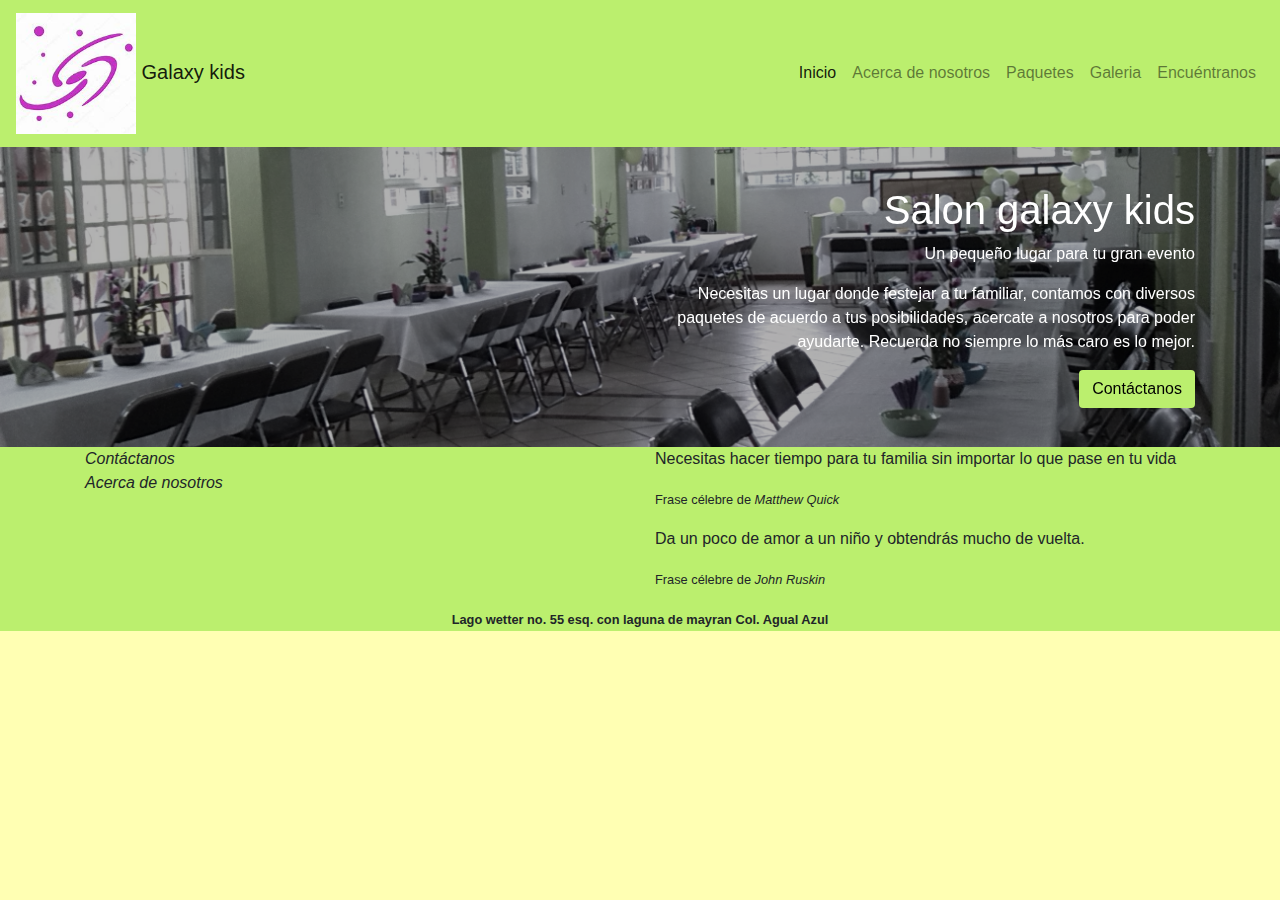
<file: index.html>
<!doctype html>
<html lang="en">
  <head>
    <!-- Required meta tags -->
    <meta charset="utf-8">
    <meta name="viewport" content="width=device-width, initial-scale=1, shrink-to-fit=no">

    <!-- Bootstrap CSS -->
    <link rel="stylesheet" href="https://maxcdn.bootstrapcdn.com/bootstrap/4.0.0/css/bootstrap.min.css" integrity="sha384-Gn5384xqQ1aoWXA+058RXPxPg6fy4IWvTNh0E263XmFcJlSAwiGgFAW/dAiS6JXm" crossorigin="anonymous">
    <link rel="stylesheet" href="./index.css" />


    <title>Galaxy</title>
  </head>
  <body>
    
     <!-- Navbar-->
     <nav id="navegacion" class="navbar navbar-expand-lg navbar-light bg-light sticky-top">
      
       
        <a id="logo" class="navbar-brand" href="#">
             <img src="./img/galaxy.jpg">
            Galaxy kids
        </a>
        <button class="navbar-toggler" type="button" data-toggle="collapse" data-target="#navbarSupportedContent" aria-controls="navbarSupportedContent" aria-expanded="false" aria-label="Toggle navigation">
          <span class="navbar-toggler-icon"></span>
        </button>
      
        <div class="collapse navbar-collapse" id="navbarSupportedContent">
          <ul class="navbar-nav ml-auto">
            <li class="nav-item active">
              <a class="nav-link" href="index.html">Inicio <span class="sr-only">(current)</span></a>
            </li>
            <li class="nav-item">
                <a class="nav-link" href="quienes-somos.html">Acerca de nosotros</a>
            </li>
            <li class="nav-item">
                <a class="nav-link" href="paquetes.html">Paquetes</a>
            </li>
            <li class="nav-item">
              <a class="nav-link" href="galeria.html">Galeria</a>
            </li>
            <li class="nav-item">
                <a class="nav-link" href="encuentranos.html">Encuéntranos</a>
              </li>
          </ul>
        </div>
      </nav>
     <!-- fin navbar-->

     <!-- Carrucel-->
     <div id="mainCarrucel" class="carousel slide" data-ride="carousel" data-pause="false">

        <div class="carousel-inner">
          <div class="carousel-item active">
            <img class="d-block w-100" src="./img/FOTO_SALON1.jpg" alt="First slide">
          </div>
          <div class="carousel-item">
            <img class="d-block w-100" src="./img/FOTO_SALON2.jpg" alt="Second slide">
          </div>
          <div class="carousel-item">
            <img class="d-block w-100" src="./img/FOTO_SALON3.jpg" alt="Third 222 slide">
          </div>
          <div class="overlay">
             <div class="container">
                <div class="row align-items-center">
                    <div class="col-md-6 offset-md-6 text-right">
                        <h1>Salon galaxy kids</h1>
                        <p> Un pequeño lugar para tu gran evento</p>  
                        <p class="d-none  d-md-block">  Necesitas un lugar donde festejar a tu familiar, contamos
                           con diversos paquetes de acuerdo a tus posibilidades, acercate a nosotros
                           para poder ayudarte. Recuerda no siempre lo más caro es lo mejor.
                        </p> 
                        <button type="button" class="btn btn-salon"  data-toggle="modal" data-target="#dialogContact"> Contáctanos</button>   
                    </div>
                </div> 

             </div>

          </div>
        </div>

      </div>
     <!-- fin carrucel-->

     <section id="footer" class="footer">
        <div class="container">
          <div class="row text-left">
             <div class="col-md-6 ">
                <a class="font-weight-normal font-italic"> Contáctanos</a> <br>
                <a class="font-weight-normal font-italic"> Acerca de nosotros</a>

             </div> 
             <div class= "col-md-6  d-none d-md-block">
               <blockquote class="pull-right">
                <p>Necesitas hacer tiempo para tu familia sin importar lo que pase en tu vida</p>
                <small>Frase célebre de <cite title="Matthew Quick">Matthew Quick</cite></small>
              </blockquote>   
              <blockquote class="pull-center">
                  <p>Da un poco de amor a un niño y obtendrás mucho de vuelta.</p>
                  <small>Frase célebre de <cite title="John Ruskin">John Ruskin</cite></small>
              </blockquote>                           
            </div>

          </div>
          <div class="row text-center">
              <div class="col text-center">
                 <small class="font-weight-bold text-center">Lago wetter no. 55 esq. con laguna de mayran Col. Agual Azul</small>
              </div> 
           </div>
     
        </div>

     </section>

     <!-- Modal -->
<div class="modal fade" id="dialogContact" tabindex="-1" role="dialog" aria-labelledby="exampleModalLabel" aria-hidden="true">
    <div class="modal-dialog" role="document">
      <div class="modal-content">
        <div class="modal-header">
          <h5 class="modal-title" id="exampleModalLabel">Contáctanos</h5>
          <button type="button" class="close" data-dismiss="modal" aria-label="Close">
            <span aria-hidden="true">&times;</span>
          </button>
        </div>
        <div class="modal-body">
          <h5>Email </h5> 
          <p>fcaudilloperez1971@gmail.com</p>
          <h5>Tel. </h5>
          
          <p> 5575622701</p>
          <h5>Dirección.</h5>
          <p>Lago wetter no. 55 esq. con laguna de mayran. Col Agua Azul</p>
          
        </div>
        <div class="modal-footer">
          <button type="button" class="btn btn-primary" data-dismiss="modal">Close</button>
        </div>
      </div>
    </div>
  </div>


    <!-- Optional JavaScript -->
    <!-- jQuery first, then Popper.js, then Bootstrap JS -->
    <script src="https://code.jquery.com/jquery-3.2.1.slim.min.js" integrity="sha384-KJ3o2DKtIkvYIK3UENzmM7KCkRr/rE9/Qpg6aAZGJwFDMVNA/GpGFF93hXpG5KkN" crossorigin="anonymous"></script>
    <script src="https://cdnjs.cloudflare.com/ajax/libs/popper.js/1.12.9/umd/popper.min.js" integrity="sha384-ApNbgh9B+Y1QKtv3Rn7W3mgPxhU9K/ScQsAP7hUibX39j7fakFPskvXusvfa0b4Q" crossorigin="anonymous"></script>
    <script src="https://maxcdn.bootstrapcdn.com/bootstrap/4.0.0/js/bootstrap.min.js" integrity="sha384-JZR6Spejh4U02d8jOt6vLEHfe/JQGiRRSQQxSfFWpi1MquVdAyjUar5+76PVCmYl" crossorigin="anonymous"></script>
  </body>
</html>
</file>
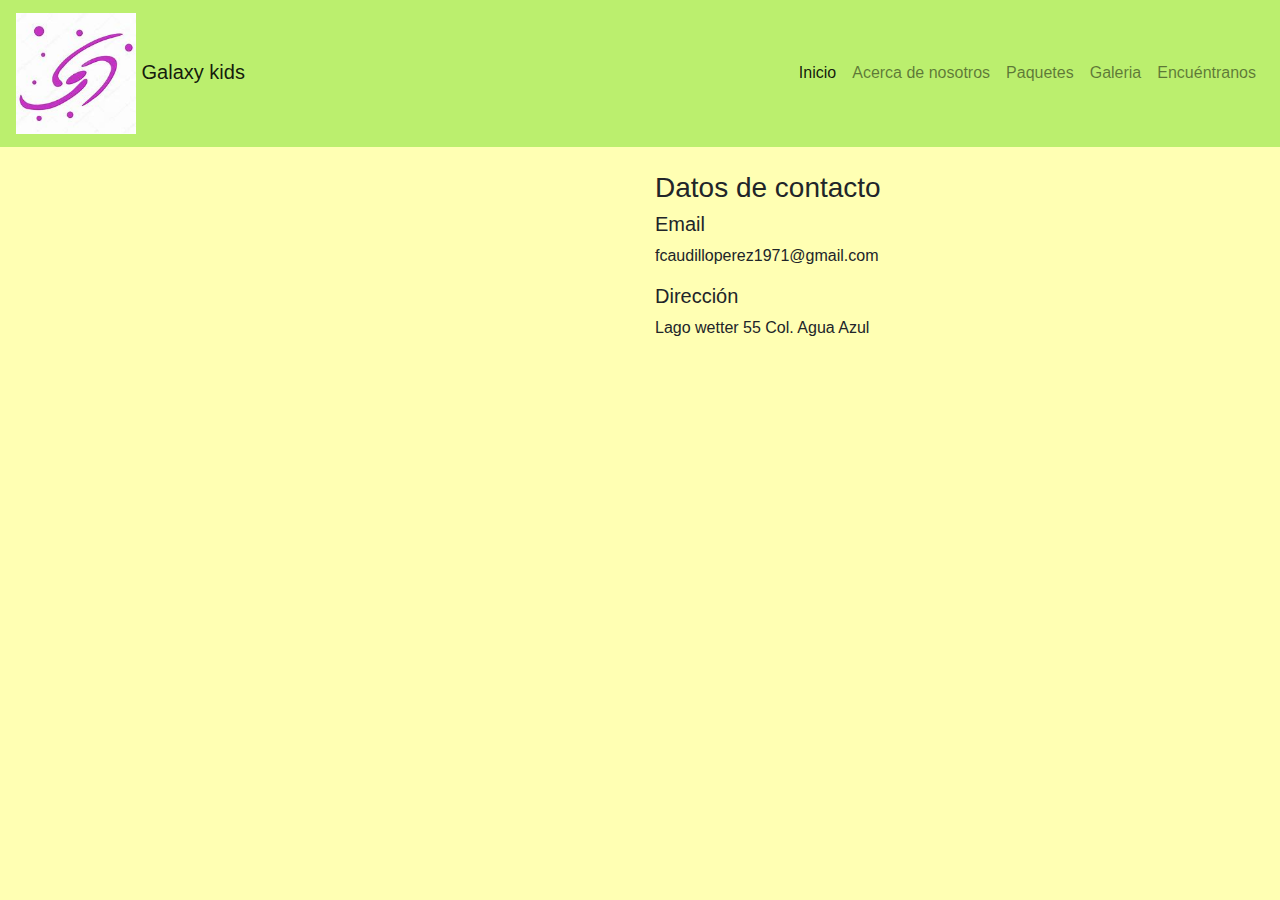
<file: encuentranos.html>
<!doctype html>
<html lang="en">
  <head>
    <!-- Required meta tags -->
    <meta charset="utf-8">
    <meta name="viewport" content="width=device-width, initial-scale=1, shrink-to-fit=no">

    <!-- Bootstrap CSS -->
    <link rel="stylesheet" href="https://maxcdn.bootstrapcdn.com/bootstrap/4.0.0/css/bootstrap.min.css" integrity="sha384-Gn5384xqQ1aoWXA+058RXPxPg6fy4IWvTNh0E263XmFcJlSAwiGgFAW/dAiS6JXm" crossorigin="anonymous">
    <link rel="stylesheet" href="./index.css" />


    <title>Galaxy</title>
  </head>
  <body>
    
     <!-- Navbar-->
     <nav id="navegacion" class="navbar navbar-expand-lg navbar-light bg-light sticky-top">
      
       
        <a id="logo" class="navbar-brand" href="#">
             <img src="./img/galaxy.jpg">
            Galaxy kids
        </a>
        <button class="navbar-toggler" type="button" data-toggle="collapse" data-target="#navbarSupportedContent" aria-controls="navbarSupportedContent" aria-expanded="false" aria-label="Toggle navigation">
          <span class="navbar-toggler-icon"></span>
        </button>
      
        <div class="collapse navbar-collapse" id="navbarSupportedContent">
          <ul class="navbar-nav ml-auto">
            <li class="nav-item active">
              <a class="nav-link" href="index.html">Inicio <span class="sr-only">(current)</span></a>
            </li>
            <li class="nav-item">
                <a class="nav-link" href="quienes-somos.html">Acerca de nosotros</a>
            </li>
            <li class="nav-item">
                <a class="nav-link" href="paquetes.html">Paquetes</a>
            </li>
            <li class="nav-item">
              <a class="nav-link" href="galeria.html">Galeria</a>
            </li>
            <li class="nav-item">
                <a class="nav-link" href="encuentranos.html">Encuéntranos</a>
              </li>
          </ul>
        </div>
      </nav>
     <!-- fin navbar-->


     <div id="encuentranos" class="container mt-4">
       <div class="row">
          <div class="col-sm-12 col-md-6">
                   <iframe src="https://www.google.com/maps/embed?pb=!1m18!1m12!1m3!1d8949.862226304185!2d-99.04651600185731!3d19.414413635702843!2m3!1f0!2f0!3f0!3m2!1i1024!2i768!4f13.1!3m3!1m2!1s0x0%3A0x1332a093a513b5c6!2sSalon+%22Galaxy+Kids%22!5e0!3m2!1ses!2smx!4v1541549143361" width="100%" height="450" frameborder="0" style="border:0" allowfullscreen></iframe>
          </div>
          <div class="col-sm-12 col-md-6">
              <h3>Datos de contacto</h3>
              <h5>Email</h5>
              <p>fcaudilloperez1971@gmail.com</p>
              <h5>Dirección</h5>
              <p>Lago wetter 55 Col. Agua Azul</p>
          </div>

       </div>
 
     </div>


    <!-- Optional JavaScript -->
    <!-- jQuery first, then Popper.js, then Bootstrap JS -->
    <script src="https://code.jquery.com/jquery-3.2.1.slim.min.js" integrity="sha384-KJ3o2DKtIkvYIK3UENzmM7KCkRr/rE9/Qpg6aAZGJwFDMVNA/GpGFF93hXpG5KkN" crossorigin="anonymous"></script>
    <script src="https://cdnjs.cloudflare.com/ajax/libs/popper.js/1.12.9/umd/popper.min.js" integrity="sha384-ApNbgh9B+Y1QKtv3Rn7W3mgPxhU9K/ScQsAP7hUibX39j7fakFPskvXusvfa0b4Q" crossorigin="anonymous"></script>
    <script src="https://maxcdn.bootstrapcdn.com/bootstrap/4.0.0/js/bootstrap.min.js" integrity="sha384-JZR6Spejh4U02d8jOt6vLEHfe/JQGiRRSQQxSfFWpi1MquVdAyjUar5+76PVCmYl" crossorigin="anonymous"></script>
  </body>
</html>
</file>
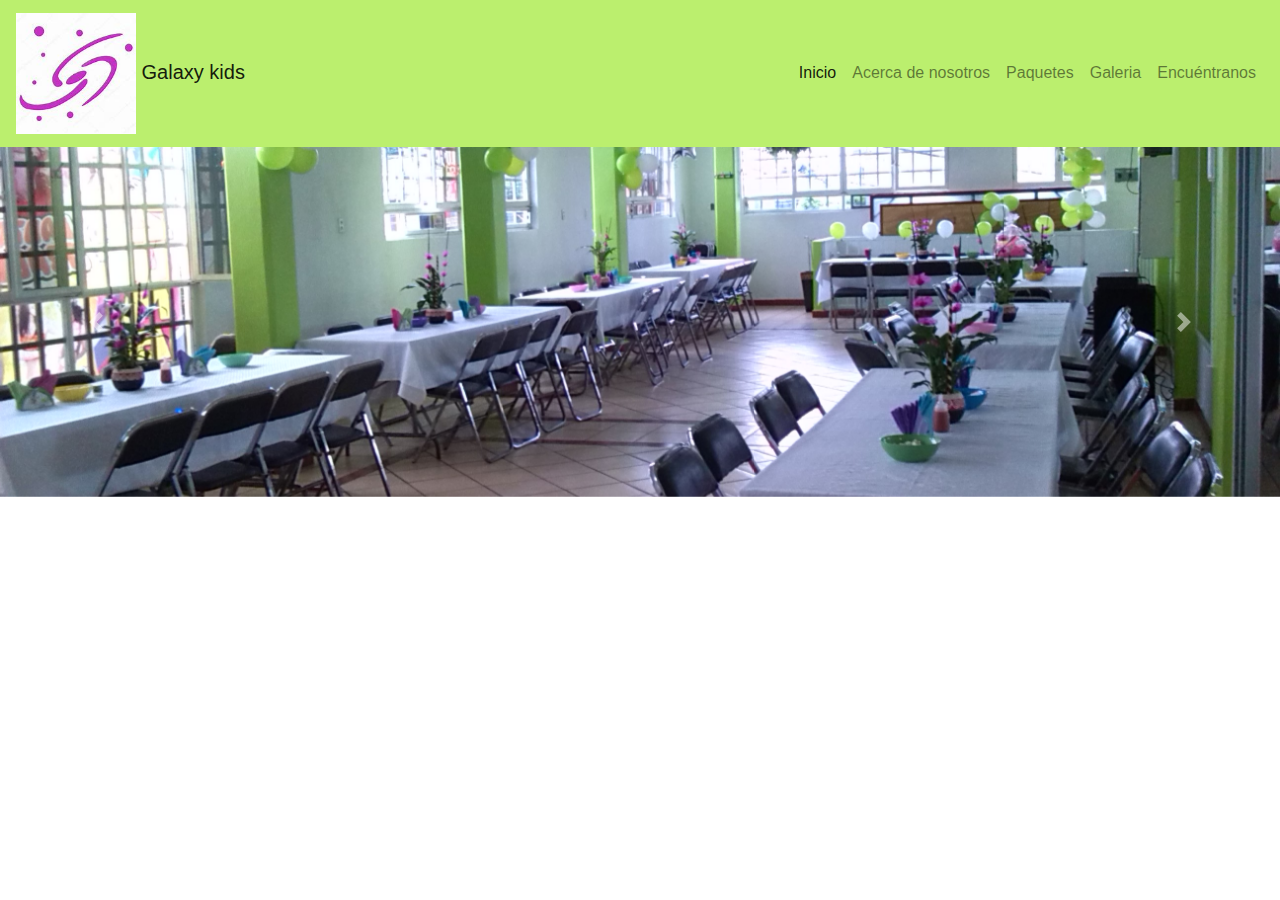
<file: galeria.html>
<!doctype html>
<html lang="en">
  <head>
    <!-- Required meta tags -->
    <meta charset="utf-8">
    <meta name="viewport" content="width=device-width, initial-scale=1, shrink-to-fit=no">

    <!-- Bootstrap CSS -->
    <link rel="stylesheet" href="https://maxcdn.bootstrapcdn.com/bootstrap/4.0.0/css/bootstrap.min.css" integrity="sha384-Gn5384xqQ1aoWXA+058RXPxPg6fy4IWvTNh0E263XmFcJlSAwiGgFAW/dAiS6JXm" crossorigin="anonymous">
    <link rel="stylesheet" href="./galeria.css" />


    <title>Galaxy</title>
  </head>
  <body>
    
      <!-- Navbar-->
      <nav id="navegacion" class="navbar navbar-expand-lg navbar-light bg-light sticky-top">
      
       
          <a id="logo" class="navbar-brand" href="#">
               <img src="./img/galaxy.jpg">
              Galaxy kids
          </a>
          <button class="navbar-toggler" type="button" data-toggle="collapse" data-target="#navbarSupportedContent" aria-controls="navbarSupportedContent" aria-expanded="false" aria-label="Toggle navigation">
            <span class="navbar-toggler-icon"></span>
          </button>
        
          <div class="collapse navbar-collapse" id="navbarSupportedContent">
            <ul class="navbar-nav ml-auto">
              <li class="nav-item active">
                <a class="nav-link" href="index.html">Inicio <span class="sr-only">(current)</span></a>
              </li>
              <li class="nav-item">
                  <a class="nav-link" href="quienes-somos.html">Acerca de nosotros</a>
              </li>
              <li class="nav-item">
                  <a class="nav-link" href="paquetes.html">Paquetes</a>
              </li>
              <li class="nav-item">
                <a class="nav-link" href="galeria.html">Galeria</a>
              </li>
              <li class="nav-item">
                  <a class="nav-link" href="encuentranos.html">Encuéntranos</a>
                </li>
            </ul>
          </div>
        </nav>
       <!-- fin navbar-->

     <!-- Carrucel-->
     <div id="mainCarrucel" class="carousel slide" data-ride="carousel" data-pause="false">

        <div class="carousel-inner">
          <div class="carousel-item active">
            <img class="d-block w-100" src="./img/FOTO_SALON1.jpg" alt="First slide">
          </div>
          <div class="carousel-item">
            <img class="d-block w-100" src="./img/FOTO_SALON2.jpg" alt="Second slide">
          </div>
          <div class="carousel-item">
            <img class="d-block w-100" src="./img/FOTO_SALON3.jpg" alt="Third 222 slide">
          </div>
          <a class="carousel-control-prev" href="#mainCarrucel" role="button" data-slide="prev">
              <span class="carousel-control-prev-icon" aria-hidden="true"></span>
              <span class="sr-only">Previous</span>
            </a>
            <a class="carousel-control-next" href="#mainCarrucel" role="button" data-slide="next">
              <span class="carousel-control-next-icon" aria-hidden="true"></span>
              <span class="sr-only">Next</span>
            </a>
        </div>

      </div>
     <!-- fin carrucel-->


    <!-- Optional JavaScript -->
    <!-- jQuery first, then Popper.js, then Bootstrap JS -->
    <script src="https://code.jquery.com/jquery-3.2.1.slim.min.js" integrity="sha384-KJ3o2DKtIkvYIK3UENzmM7KCkRr/rE9/Qpg6aAZGJwFDMVNA/GpGFF93hXpG5KkN" crossorigin="anonymous"></script>
    <script src="https://cdnjs.cloudflare.com/ajax/libs/popper.js/1.12.9/umd/popper.min.js" integrity="sha384-ApNbgh9B+Y1QKtv3Rn7W3mgPxhU9K/ScQsAP7hUibX39j7fakFPskvXusvfa0b4Q" crossorigin="anonymous"></script>
    <script src="https://maxcdn.bootstrapcdn.com/bootstrap/4.0.0/js/bootstrap.min.js" integrity="sha384-JZR6Spejh4U02d8jOt6vLEHfe/JQGiRRSQQxSfFWpi1MquVdAyjUar5+76PVCmYl" crossorigin="anonymous"></script>
  </body>
</html>
</file>
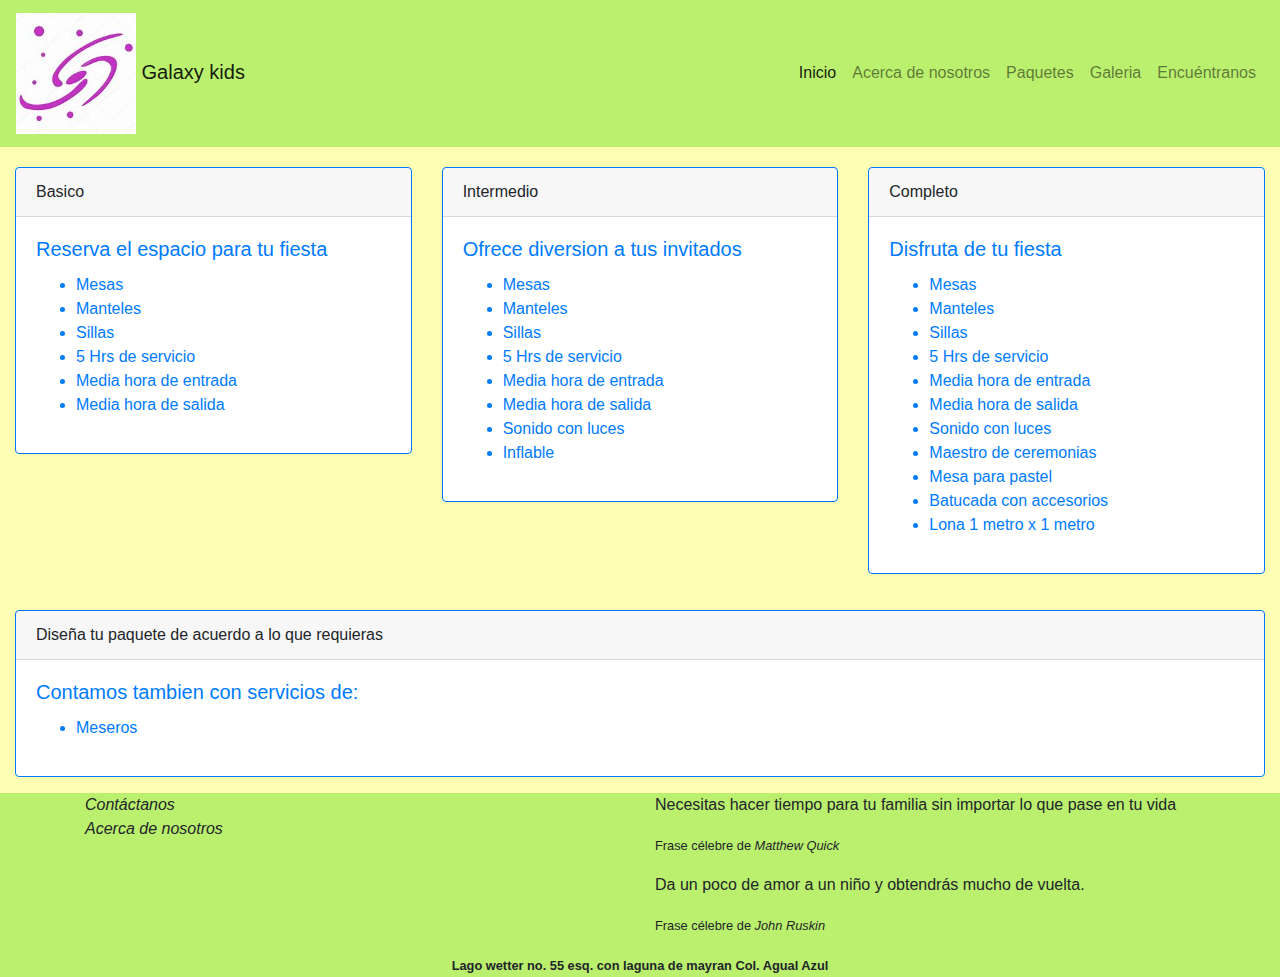
<file: paquetes.html>
<!doctype html>
<html lang="en">
  <head>
    <!-- Required meta tags -->
    <meta charset="utf-8">
    <meta name="viewport" content="width=device-width, initial-scale=1, shrink-to-fit=no">

    <!-- Bootstrap CSS -->
    <link rel="stylesheet" href="https://maxcdn.bootstrapcdn.com/bootstrap/4.0.0/css/bootstrap.min.css" integrity="sha384-Gn5384xqQ1aoWXA+058RXPxPg6fy4IWvTNh0E263XmFcJlSAwiGgFAW/dAiS6JXm" crossorigin="anonymous">
    <link rel="stylesheet" href="./paquetes.css" />
    <link rel="stylesheet" href="https://use.fontawesome.com/releases/v5.7.1/css/all.css" integrity="sha384-fnmOCqbTlWIlj8LyTjo7mOUStjsKC4pOpQbqyi7RrhN7udi9RwhKkMHpvLbHG9Sr" crossorigin="anonymous">

    <title>Galaxy</title>
  </head>
  <body>
    
      <!-- Navbar-->
      <nav id="navegacion" class="navbar navbar-expand-lg navbar-light bg-light sticky-top">
      
       
          <a id="logo" class="navbar-brand" href="#">
               <img src="./img/galaxy.jpg">
              Galaxy kids
          </a>
          <button class="navbar-toggler" type="button" data-toggle="collapse" data-target="#navbarSupportedContent" aria-controls="navbarSupportedContent" aria-expanded="false" aria-label="Toggle navigation">
            <span class="navbar-toggler-icon"></span>
          </button>
        
          <div class="collapse navbar-collapse" id="navbarSupportedContent">
            <ul class="navbar-nav ml-auto">
              <li class="nav-item active">
                <a class="nav-link" href="index.html">Inicio <span class="sr-only">(current)</span></a>
              </li>
              <li class="nav-item">
                  <a class="nav-link" href="quienes-somos.html">Acerca de nosotros</a>
              </li>
              <li class="nav-item">
                  <a class="nav-link" href="paquetes.html">Paquetes</a>
              </li>
              <li class="nav-item">
                <a class="nav-link" href="galeria.html">Galeria</a>
              </li>
              <li class="nav-item">
                  <a class="nav-link" href="encuentranos.html">Encuéntranos</a>
                </li>
            </ul>
          </div>
        </nav>
       <!-- fin navbar-->

     <!-- Paquetes-->
        <div id="paquetes" class="container-fluid">
         
          <div class="row">
            <div class="col-sm-12 col-md-4">
                <div class="card border-primary mb-3">
                    <div class="card-header">Basico</div>
                    <div class="card-body text-primary">
                      <h5 class="card-title">Reserva el espacio para tu fiesta</h5>
                      <ul class="fa-ul">
                        <li><i class="fa-li fa fa-bell"></i> Mesas</li>
                        <li><i class="fa-li fa fa-bell"></i> Manteles</li>
                        <li><i class="fa-li fa fa-bell"></i> Sillas</li>
                        <li><i class="fa-li fa fa-bell"></i> 5 Hrs de servicio</li>
                        <li><i class="fa-li fa fa-bell"></i> Media hora de entrada</li>
                        <li><i class="fa-li fa fa-bell"></i> Media hora de salida</li>
                    </ul>
                    </div>
                  </div>           
            </div>
            <div class="col-sm-12 col-md-4">
                <div class="card border-primary mb-3">
                    <div class="card-header">Intermedio</div>
                    <div class="card-body text-primary">
                      <h5 class="card-title">Ofrece diversion a tus invitados</h5>
                      <ul class="fa-ul">
                        <li><i class="fa-li fa fa-heart"></i> Mesas</li>
                        <li><i class="fa-li fa fa-heart"></i> Manteles</li>
                        <li><i class="fa-li fa fa-heart"></i> Sillas</li>
                        <li><i class="fa-li fa fa-heart"></i> 5 Hrs de servicio</li>
                        <li><i class="fa-li fa fa-heart"></i> Media hora de entrada</li>
                        <li><i class="fa-li fa fa-heart"></i> Media hora de salida</li>
                        <li><i class="fa-li fa fa-heart"></i> Sonido con luces</li>
                        <li><i class="fa-li fa fa-heart"></i> Inflable</li>
                    </ul>
                    </div>
                  </div>           
            </div>
            <div class="col-sm-12 col-md-4">
                <div class="card border-primary mb-3">
                    <div class="card-header">Completo</div>
                    <div class="card-body text-primary">
                      <h5 class="card-title">Disfruta de tu fiesta</h5>
                      <ul class="fa-ul">
                          <li><i class="fa-li fa fa-star"></i> Mesas</li>
                          <li><i class="fa-li fa fa-star"></i> Manteles</li>
                          <li><i class="fa-li fa fa-star"></i> Sillas</li>
                          <li><i class="fa-li fa fa-star"></i> 5 Hrs de servicio</li>
                          <li><i class="fa-li fa fa-star"></i> Media hora de entrada</li>
                          <li><i class="fa-li fa fa-star"></i> Media hora de salida</li>
                          <li><i class="fa-li fa fa-star"></i> Sonido con luces</li>
                          <li><i class="fa-li fa fa-star"></i> Maestro de ceremonias</li>    
                          <li><i class="fa-li fa fa-star"></i> Mesa para  pastel </li>   
                          <li><i class="fa-li fa fa-star"></i> Batucada con accesorios</li>   
                          <li><i class="fa-li fa fa-star"></i> Lona 1 metro x 1 metro</li> 
                      </ul>  
                    </div>
                  </div>           
            </div>

            

          </div>
          <div class="row">
              <div class="col-sm-12 col-md-12">
                  <div class="card border-primary mb-3">
                      <div class="card-header">Diseña tu paquete de acuerdo a lo que requieras</div>
                      <div class="card-body text-primary">
                        <h5 class="card-title">Contamos tambien con servicios de: </h5>
                        <ul class="fa-ul">
                          <li><i class="fa-li fa fa-user"></i> Meseros</li>

                      </ul>
                      </div>
                    </div>           
              </div>    
          </div> 
        </div>
     <!-- /Paquetes-->

     <section id="footer" class="footer">
        <div class="container">
          <div class="row text-left">
             <div class="col-md-6 ">
                <a class="font-weight-normal font-italic"> Contáctanos</a> <br>
                <a class="font-weight-normal font-italic"> Acerca de nosotros</a>

             </div> 
             <div class= "col-md-6  d-none d-md-block">
               <blockquote class="pull-right">
                <p>Necesitas hacer tiempo para tu familia sin importar lo que pase en tu vida</p>
                <small>Frase célebre de <cite title="Matthew Quick">Matthew Quick</cite></small>
              </blockquote>   
              <blockquote class="pull-center">
                  <p>Da un poco de amor a un niño y obtendrás mucho de vuelta.</p>
                  <small>Frase célebre de <cite title="John Ruskin">John Ruskin</cite></small>
              </blockquote>                           
            </div>

          </div>
          <div class="row text-center">
              <div class="col text-center">
                 <small class="font-weight-bold text-center">Lago wetter no. 55 esq. con laguna de mayran Col. Agual Azul</small>
              </div> 
           </div>
     
        </div>

     </section>

     <!-- Modal -->
<div class="modal fade" id="dialogContact" tabindex="-1" role="dialog" aria-labelledby="exampleModalLabel" aria-hidden="true">
    <div class="modal-dialog" role="document">
      <div class="modal-content">
        <div class="modal-header">
          <h5 class="modal-title" id="exampleModalLabel">Contáctanos</h5>
          <button type="button" class="close" data-dismiss="modal" aria-label="Close">
            <span aria-hidden="true">&times;</span>
          </button>
        </div>
        <div class="modal-body">
          <h5>Email </h5> 
          <p>fcaudilloperez1971@gmail.com</p>
          <h5>Tel. </h5>
          <p> 5575622701</p>
          <h5>Dirección:</h5>
          <p>Lago wetter no. 55 esq. con laguna de mayran. Col Agua Azul</p>
          
        </div>
        <div class="modal-footer">
          <button type="button" class="btn btn-primary" data-dismiss="modal">Close</button>
        </div>
      </div>
    </div>
  </div>


    <!-- Optional JavaScript -->
    <!-- jQuery first, then Popper.js, then Bootstrap JS -->
    <script src="https://code.jquery.com/jquery-3.2.1.slim.min.js" integrity="sha384-KJ3o2DKtIkvYIK3UENzmM7KCkRr/rE9/Qpg6aAZGJwFDMVNA/GpGFF93hXpG5KkN" crossorigin="anonymous"></script>
    <script src="https://cdnjs.cloudflare.com/ajax/libs/popper.js/1.12.9/umd/popper.min.js" integrity="sha384-ApNbgh9B+Y1QKtv3Rn7W3mgPxhU9K/ScQsAP7hUibX39j7fakFPskvXusvfa0b4Q" crossorigin="anonymous"></script>
    <script src="https://maxcdn.bootstrapcdn.com/bootstrap/4.0.0/js/bootstrap.min.js" integrity="sha384-JZR6Spejh4U02d8jOt6vLEHfe/JQGiRRSQQxSfFWpi1MquVdAyjUar5+76PVCmYl" crossorigin="anonymous"></script>
  </body>
</html>
</file>
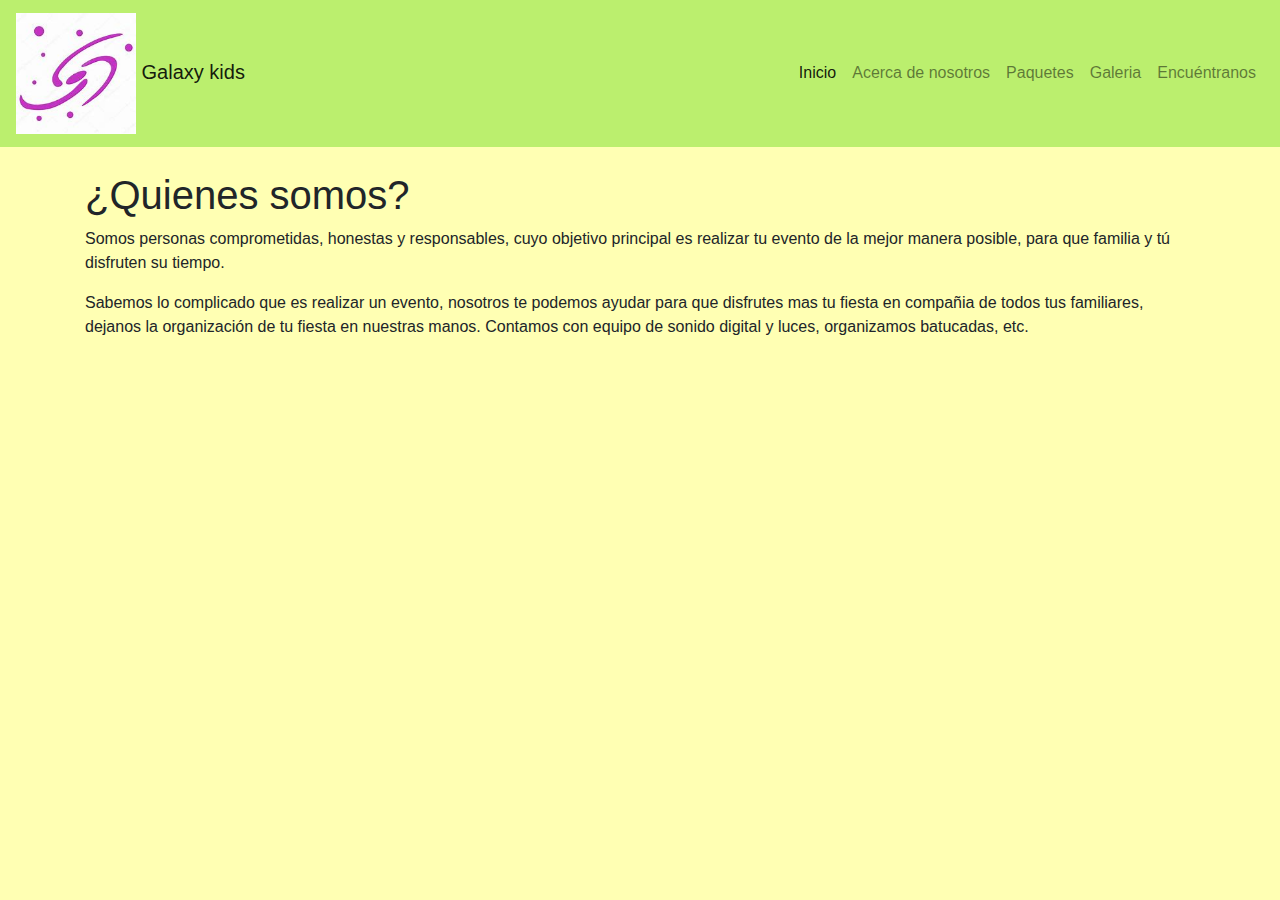
<file: quienes-somos.html>
<!doctype html>
<html lang="en">
  <head>
    <!-- Required meta tags -->
    <meta charset="utf-8">
    <meta name="viewport" content="width=device-width, initial-scale=1, shrink-to-fit=no">

    <!-- Bootstrap CSS -->
    <link rel="stylesheet" href="https://maxcdn.bootstrapcdn.com/bootstrap/4.0.0/css/bootstrap.min.css" integrity="sha384-Gn5384xqQ1aoWXA+058RXPxPg6fy4IWvTNh0E263XmFcJlSAwiGgFAW/dAiS6JXm" crossorigin="anonymous">
    <link rel="stylesheet" href="./index.css" />


    <title>Galaxy</title>
  </head>
  <body>
    
     <!-- Navbar-->
     <nav id="navegacion" class="navbar navbar-expand-lg navbar-light bg-light sticky-top">
      
       
        <a id="logo" class="navbar-brand" href="#">
             <img src="./img/galaxy.jpg">
            Galaxy kids
        </a>
        <button class="navbar-toggler" type="button" data-toggle="collapse" data-target="#navbarSupportedContent" aria-controls="navbarSupportedContent" aria-expanded="false" aria-label="Toggle navigation">
          <span class="navbar-toggler-icon"></span>
        </button>
      
        <div class="collapse navbar-collapse" id="navbarSupportedContent">
          <ul class="navbar-nav ml-auto">
            <li class="nav-item active">
              <a class="nav-link" href="index.html">Inicio <span class="sr-only">(current)</span></a>
            </li>
            <li class="nav-item">
                <a class="nav-link" href="quienes-somos.html">Acerca de nosotros</a>
            </li>
            <li class="nav-item">
                <a class="nav-link" href="paquetes.html">Paquetes</a>
            </li>
            <li class="nav-item">
              <a class="nav-link" href="galeria.html">Galeria</a>
            </li>
            <li class="nav-item">
                <a class="nav-link" href="encuentranos.html">Encuéntranos</a>
              </li>
          </ul>
        </div>
      </nav>
     <!-- fin navbar-->

     <!-- quienes somos-->
      <div id="somos" class="container">
        <div class="row">   
          <div class="col">
            <br>
            <h1> ¿Quienes somos?</h1>
            <p>Somos personas comprometidas, honestas y responsables, cuyo objetivo
              principal es realizar tu evento de la mejor manera posible, para que familia y tú disfruten
              su tiempo.
            </p>
            <p>
              Sabemos lo complicado que es realizar un evento, nosotros te  podemos ayudar para que
              disfrutes mas tu fiesta en compañia de todos tus familiares, dejanos la  organización de tu fiesta 
              en nuestras manos.
              Contamos con equipo de sonido  digital y luces, organizamos batucadas, etc.             
            </p>
          </div>
        </div>
      </div>

    <!-- /quienes somos-->

   
  
    <!-- Optional JavaScript -->
    <!-- jQuery first, then Popper.js, then Bootstrap JS -->
    <script src="https://code.jquery.com/jquery-3.2.1.slim.min.js" integrity="sha384-KJ3o2DKtIkvYIK3UENzmM7KCkRr/rE9/Qpg6aAZGJwFDMVNA/GpGFF93hXpG5KkN" crossorigin="anonymous"></script>
    <script src="https://cdnjs.cloudflare.com/ajax/libs/popper.js/1.12.9/umd/popper.min.js" integrity="sha384-ApNbgh9B+Y1QKtv3Rn7W3mgPxhU9K/ScQsAP7hUibX39j7fakFPskvXusvfa0b4Q" crossorigin="anonymous"></script>
    <script src="https://maxcdn.bootstrapcdn.com/bootstrap/4.0.0/js/bootstrap.min.js" integrity="sha384-JZR6Spejh4U02d8jOt6vLEHfe/JQGiRRSQQxSfFWpi1MquVdAyjUar5+76PVCmYl" crossorigin="anonymous"></script>
  </body>
</html>
</file>
<file: index.css>
#navegacion {
    background-color: #bbef6e !important;
}

#footer {
    background-color: #bbef6e !important;
}

.btn-salon {
  background-color: #bbef6e;
}

#navegacion img {
    width: 120px;
  
}

#mainCarrucel {
    position: relative;
}

#mainCarrucel .overlay {
    position: absolute;
    left: 0;
    right: 0;
    top: 0;
    bottom: 0;
    color: white;
    background-color: rgba(0, 0, 0, 0.3);
    
}

#somos, #encuentranos, body {
    background-color: #ffffb3;
}

#mainCarrucel .overlay .container,
#mainCarrucel .overlay .row {
   height: 100%;
}


.carousel-item img {
    height: 300px;
    object-fit: cover;
    filter: grayscale(75%);
}
</file>
<file: galeria.css>
#navegacion {
    background-color: #bbef6e !important;
}

#footer {
    background-color: #bbef6e !important;
}

.btn-salon {
  background-color: #bbef6e;
}

#navegacion img {
    width: 120px;
  
}


.carousel-item img {
    height: 350px;
    object-fit: cover;
}
</file>
<file: paquetes.css>
#navegacion {
    background-color: #bbef6e !important;
}

#footer {
    background-color: #bbef6e !important;
}

.btn-salon {
  background-color: #bbef6e;
}

#navegacion img {
    width: 120px;
  
}

#paquetes {
    background-color: #ffffb3;
}

#paquetes .card {
    margin-top: 20px;
}



.carousel-item img {
    height: 300px;
    object-fit: cover;
}
</file>
